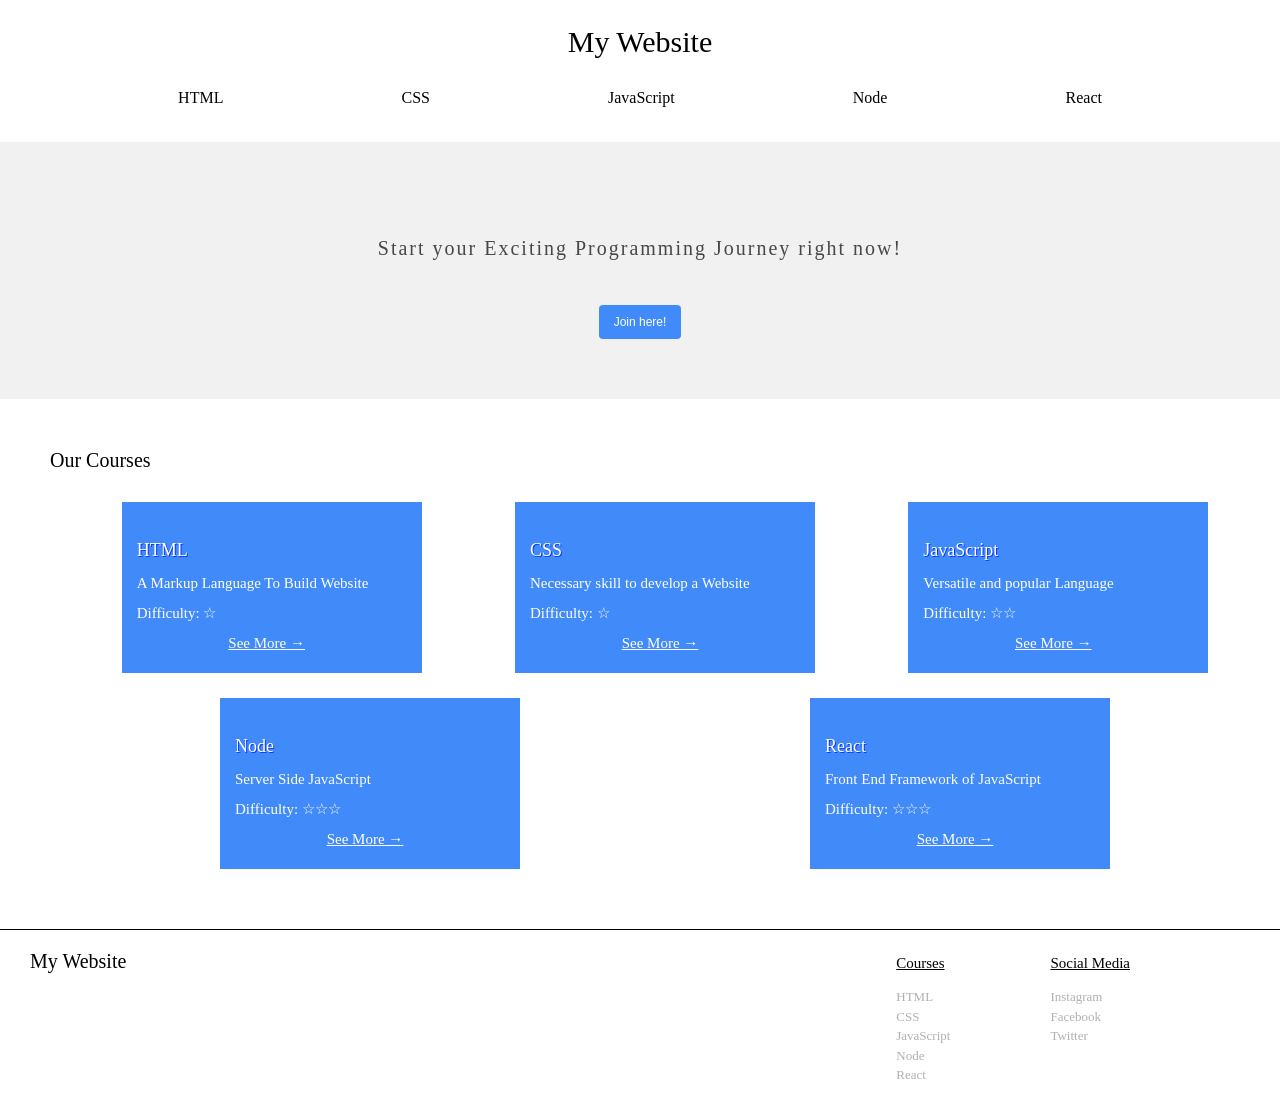
<file: index.html>
<!DOCTYPE html>
<html>
  
    <head>
        <meta charset="UTF-8">
        <meta http-equiv="X-UA-Compatible" content="IE=edge">
        <meta name="viewport" content="width=device-width, initial-scale=1.0">
        <link rel="stylesheet" href="stylesheet.css">
        <link rel="stylesheet" href="responsive.css">
        <title>HTML & CSS - Mini Project</title>
    </head>
    
    <body>
      <div class="container">
        <div class="header">
          <p>My Website</p>
        </div>
        
        <div class="top-container">
          <div class="menu">
            <a href="#">HTML</a>
            <a href="#">CSS</a>
            <a href="#">JavaScript</a>
            <a href="#">Node</a>
            <a href="#">React</a>
          </div>
        </div>
      
        <div class="top-container">
          <div class="top-wrapper">
            <p>Start your Exciting Programming Journey right now!</p>
            
            <div class="btn-wrapper">
              <a href="#" class="btn">Join here!</a>
            </div>
          </div>
        </div>
      </div>
  
      <main>
        <div class="mid-wrapper">
          <div class="content-heading">
            <p>Our Courses</p>
          </div>
        
        <body>
        <div class="main-body"> 
            <div class="top-content">
              <div class="content-title">
                <p>HTML</p>
              </div>
            
              <p>A Markup Language To Build Website</p>
              <p>Difficulty: &#9734;</p>
              <a href="#">See More &#8594;</a>
            </div>

            <div class="top-content">
              <div class="content-title">
                <p>CSS</p>
              </div>

              <p>Necessary skill to develop a Website</p>
              <p>Difficulty: &#9734;</p>
              <a href="#">See More &#8594;</a>
            </div>

            <div class="top-content">
              <div class="content-title">
                <p>JavaScript</p>
              </div>

              <p>Versatile and popular Language</p>
              <p>Difficulty: &#9734;&#9734;</p>
              <a href="#">See More &#8594;</a>
            </div>
        </div>
          
        <div class="main-body">
            <div class="bottom-content">
              <div class="content-title">
                <p>Node</p>
              </div>

                <p>Server Side JavaScript</p>
                <p>Difficulty: &#9734;&#9734;&#9734;</p>
                <a href="#">See More &#8594;</a>
            </div>

            <div class="bottom-content">
              <div class="content-title">
                <p>React</p>
              </div>

              <p>Front End Framework of JavaScript</p>
              <p>Difficulty: &#9734;&#9734;&#9734;</p>
              <a href="#">See More &#8594;</a>
            </div>
        </div>
        </div>
        </div>
        </body>
      </main>
  
      <footer>
        <div class="footer-left">
            <p>My Website</p>
        </div>

        <div class="footer-right">
            <div class="course-wrapper">
              <div class="course-title">
                <p>Courses</p>
              </div>
              <div class="course-list">
                <p>HTML</p>
                <p>CSS</p>
                <p>JavaScript</p>
                <p>Node</p>
                <p>React</p>
              </div>
            </div>

            <div class="socmed-wrapper">
              <div class="socmed-title">
                <p>Social Media</p>
              </div>
              <div class="socmed-list">
                <p>Instagram</p>
                <p>Facebook</p>
                <p>Twitter</p>
              </div>
            </div>
        </div>
      </footer>
    
  </body>
  
  
</html>
</file>
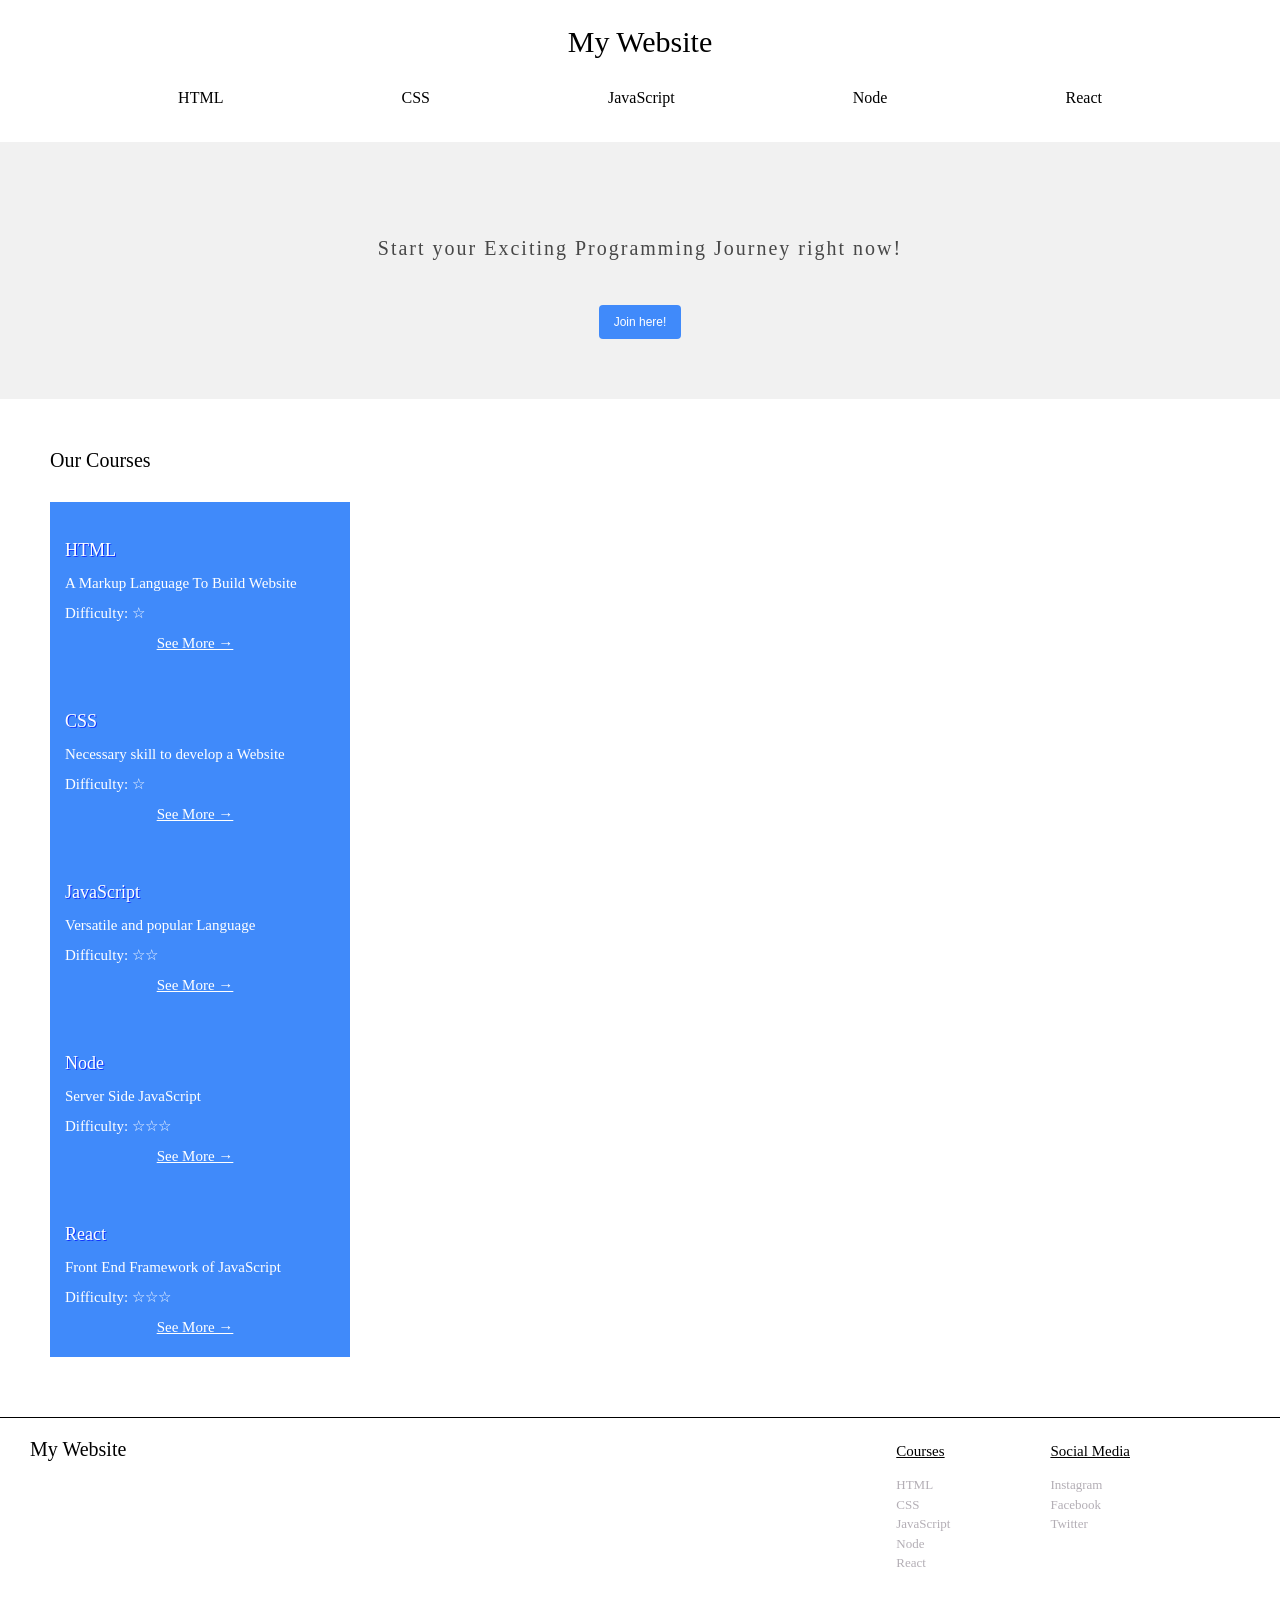
<file: progate-week2.html>
<!DOCTYPE html>
<html>
  
    <head>
        <meta charset="utf-8">
        <meta name="viewport" content="width=device-width, initial-scale=1.0">
        <link rel="stylesheet" href="stylesheet.css">
        <link rel="stylesheet" href="responsive.css">
        <title>HTML & CSS - Mini Project</title>
    </head>
    
    <body>
      <div class="container">
        <div class="header">
          <p>My Website</p>
        </div>
        
        <div class="top-container">
          <div class="menu">
            <a href="#">HTML</a>
            <a href="#">CSS</a>
            <a href="#">JavaScript</a>
            <a href="#">Node</a>
            <a href="#">React</a>
          </div>
        </div>
        <div class="clear"></div>
      </div>
      
      <div class="top-container">
          <div class="top-wrapper">
            <p>Start your Exciting Programming Journey right now!</p>
            
            <div class="btn-wrapper">
              <a href="#" class="btn">Join here!</a>
            </div>
          
          </div>
      </div>
  
      <main>
        <div class="mid-wrapper">
          <div class="content-heading">
            <p>Our Courses</p>
          </div>
        
          <div class="top-content">
            <div class="content-title">
              <p>HTML</p>
            </div>
            
            <p>A Markup Language To Build Website</p>
            <p>Difficulty: &#9734;</p>
            <a href="#">See More &#8594;</a>
          </div>

          <div class="top-content">
            <div class="content-title">
              <p>CSS</p>
            </div>
            <p>Necessary skill to develop a Website</p>
            <p>Difficulty: &#9734;</p>
            <a href="#">See More &#8594;</a>
          </div>

          <div class="top-content">
            <div class="content-title">
              <p>JavaScript</p>
            </div>
            <p>Versatile and popular Language</p>
            <p>Difficulty: &#9734;&#9734;</p>
            <a href="#">See More &#8594;</a>
          </div>
          
          <div class="bottom-content">
            <div class="content-title">
              <p>Node</p>
            </div>
            <p>Server Side JavaScript</p>
            <p>Difficulty: &#9734;&#9734;&#9734;</p>
            <a href="#">See More &#8594;</a>
          </div>

          <div class="bottom-content">
            <div class="content-title">
              <p>React</p>
            </div>
            <p>Front End Framework of JavaScript</p>
            <p>Difficulty: &#9734;&#9734;&#9734;</p>
            <a href="#">See More &#8594;</a>
          </div>
        </div>
      </main>
  
      <footer>
        <div class="footer-left">
            <p>My Website</p>
        </div>

        <div class="footer-right">
            <div class="course-wrapper">
              <div class="course-title">
                <p>Courses</p>
              </div>
              <div class="course-list">
                <p>HTML</p>
                <p>CSS</p>
                <p>JavaScript</p>
                <p>Node</p>
                <p>React</p>
              </div>
            </div>

            <div class="socmed-wrapper">
              <div class="socmed-title">
                <p>Social Media</p>
              </div>
              <div class="socmed-list">
                <p>Instagram</p>
                <p>Facebook</p>
                <p>Twitter</p>
              </div>
            </div>
        </div>
      </footer>
    
  </body>
  
  
</html>
</file>
<file: stylesheet.css>
* {
    box-sizing: border-box;
    font-family: "Times New Roman";
  }
  
  html, body,
  ul, ol, li,
  h1, h2, h3, h4, h5, h6, p, div {
    margin: 0;
    padding: 0;
  }
  
  a {
    text-decoration: none;
  }
  
  .header p {
    font-family: "Lucida Handwriting", cursive;
    font-size: 30px;
    margin-bottom: 20px;
    margin-top: 25px;
  }
  
  .header {
    background-color: #ffffff;
    color: black;
    text-align: center;
  }
  
  .menu {
    display: flex;
    justify-content: space-evenly;
    margin-bottom: 25px;
  }
  
  .menu a {
    padding: 10px 0px;
    color: black;
  }
  
  .menu a:hover {
      background-color: rgba(255, 255, 255, 0.3);
    }
  
  
  .top-wrapper {
    padding: 80px 0 50px 0;
    background-color: #f1f1f1;
    background-size: cover;
    color: black;
    text-align: center;
  }
  
  .top-wrapper p {
    opacity: 0.7;
    margin-bottom: 20px;
    font-size: 20px;
    letter-spacing: 2px;
    padding: 15px;
  }
  
  .btn-wrapper {
    text-align: center;
  }
  
  .btn-wrapper a {
    margin: 10px 0;
    font-family: "Arial", sans-serif;
    padding: 10px 15px;
    font-size: 12px;
    background-color: #408afa;
    opacity: 1;
  }
  
  .btn {
    padding: 12px 24px;
    color: white;
    display: inline-block;
    opacity: 1;
    border-radius: 4px;
    text-align: center;
  }
  
  main {
    margin-top: 50px;
    margin-left: 50px;
  }
  
  .content-heading p {
    font-size: 20px;
    margin-bottom: 30px;
  }
  
  .content-title p {
    font-size: 18px;
    text-shadow: 1px 1px #1033fd;
  }

  .main-body {
      display: flex;
      justify-content: space-around;
      align-items: center;
      margin: 25px;
      width: auto;
  }

  .top-content {
    background-color: #408afa;
    color: white;
    padding: 30px 25px 15px 15px;
    width: 300px;
    font-size: 15px;
    line-height: 2;
  }
  
  .bottom-content {
    background-color: #408afa;
    color: white;
    padding: 30px 25px 15px 15px;
    width: 300px;
    font-size: 15px;
    line-height: 2;
  }
  
  
  .mid-wrapper a {
   text-align: center; 
   display: block;
   color: white;
   text-decoration: underline;
  }
  
  footer {
    width: 100%;
  }
  
  
  footer p {
    color: #b3aeb5;
    font-size: 12px;
  }
  
  footer {
    padding-top: 30px;
    padding-bottom: 20px;
    margin-bottom: 10px;
    border-top: 0.5px solid black;
    margin-top: 60px;
  }
  
  
  .footer-left {
    float: left;
    margin-left: 30px;
    margin-top: -10px;
  }
  
  .footer-right {
    float: right;
    display: flex;
    justify-content: right;
    margin-top: -5px;
    margin-bottom: 30px;
  }
  
  .footer-left p {
    font-family: "Lucida Handwriting", cursive;
    font-size: 20px;
    color: black;
  }
  
  .course-wrapper{
    display: inline-block;
    margin-right: 100px;
  }
  
  .course-list p{
    line-height: 1.5;
    font-size: 13px;
  }
  
  .course-title p {
    margin-bottom: 15px;
    font-size: 15px;
    color: black;
    text-decoration: underline;
  }
  
  .socmed-wrapper { 
    display: inline-block;
    margin-right: 150px;
  }
  
  .socmed-title p {
    margin-bottom: 15px;
    font-size: 15px;
    color: black;
    text-decoration: underline;
  }
  
  .socmed-list p {
    font-size: 13px;
    line-height: 1.5;
  }
</file>
<file: responsive.css>
/* For Tablets */
@media all and (max-width: 1100px) {
  .body {
    display: inline-block;
  }

  .top-content {
    margin-right: 25px;
  }

  .bottom-content {
    margin-right: 25px;
  }
}

/* For Smartphones */
@media all and (max-width: 670px) {
  .main-body {
    display: block;
    position: relative;
    left: 10%;
  }

  .top-content {
    width: 80%;
    margin-bottom: 25px;
  }

  .bottom-content {
    width: 80%;
    margin-bottom: 25px;
  }

  .content-title p {
    font-size: 15px;
  }

}
</file>
